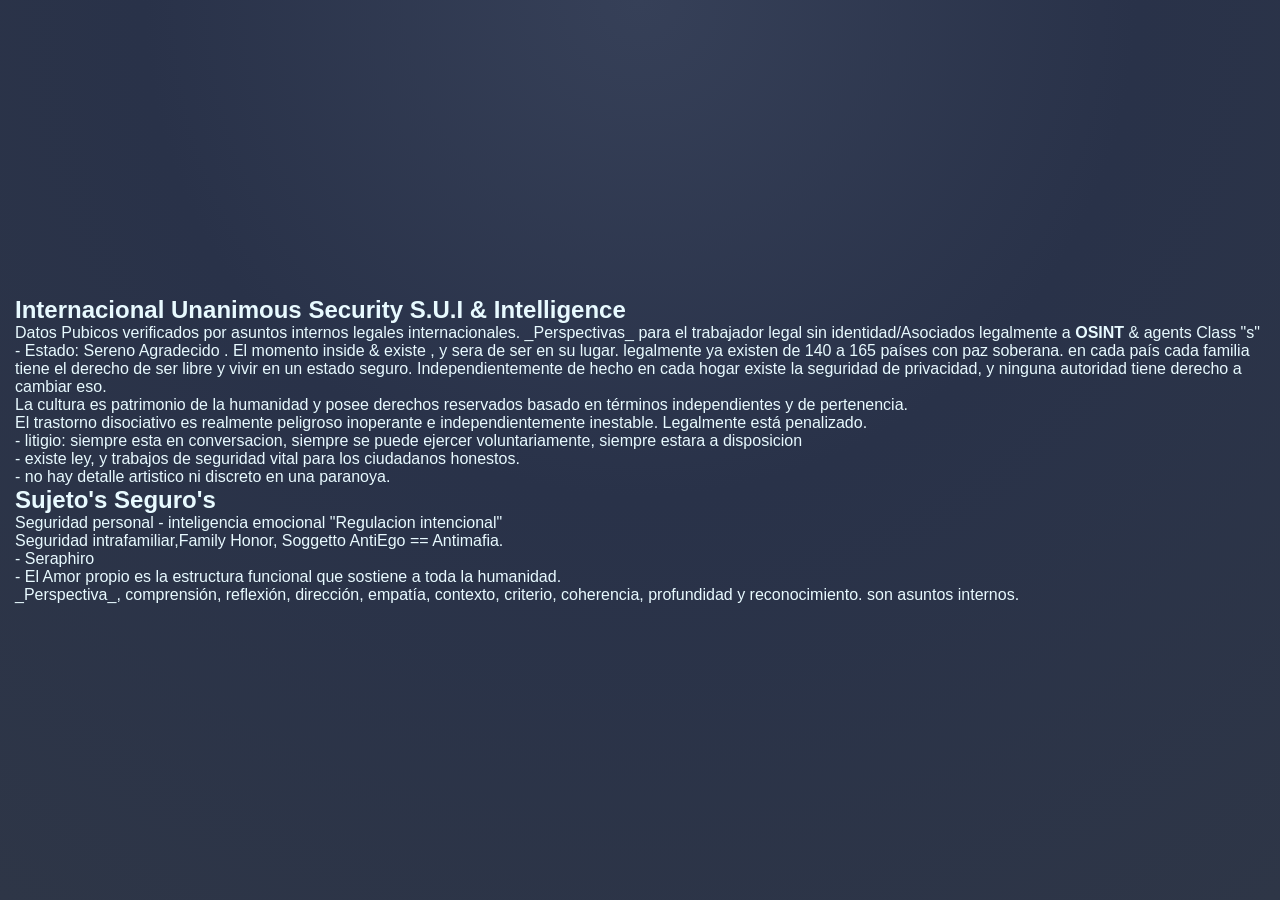
<file: SUI.html>
<!DOCTYPE html>
<html lang="en">
<head>
    <meta charset="UTF-8">
    <meta name="viewport" content="width=device-width, initial-scale=1.0">
    
    <title>Blog Spot</title>
        <link rel="stylesheet" href="style.css"> 

    </head>
<body>
        <section class ="sui">
            <h1>
                Internacional Unanimous Security 
               <span>   <strong> S.U.I  </strong></span> 
                    & Intelligence 
            </h1>

                  
                    
            <ul>
                
           <p>

              Datos Pubicos verificados por asuntos internos legales internacionales. 
              _Perspectivas_ para el trabajador legal sin identidad/Asociados legalmente a 
              <Strong> OSINT </Strong> & agents Class "s"

           </p>
        
                <p>


                    - Estado: Sereno Agradecido .  
            
                    El momento inside & existe , y sera de ser en su lugar.
                    
                    legalmente ya existen de 140 a 165 países con paz soberana. 
                    en cada país cada familia tiene el derecho de ser libre  y vivir en un estado seguro. 

                    Independientemente de hecho en cada hogar existe la seguridad de privacidad,
                    y ninguna autoridad tiene derecho a cambiar eso.
                </p>
                <p>
                        La cultura es patrimonio  de la humanidad y posee derechos reservados basado en términos independientes y de pertenencia.

                </p>
                <p>
                    El trastorno disociativo es realmente peligroso  inoperante e independientemente inestable. 
                    Legalmente está penalizado.
                </p>

                    <p>
                    <ol>
                        - litigio: siempre esta en conversacion, siempre se puede ejercer voluntariamente, siempre estara a disposicion 
                            <br>

                        - existe ley, y trabajos de seguridad vital para los ciudadanos honestos.
                            <br>
                        
                        - no hay detalle artistico ni discreto en una paranoya.


                    </ol>
                        
                         

                       </p>
                    
                        <h2>Sujeto's Seguro's</h2>
                       <p class="sujeto">
                         

                       Seguridad personal - inteligencia emocional "Regulacion intencional"
                        <br>
                         Seguridad intrafamiliar,Family Honor, Soggetto AntiEgo == Antimafia.
                       </p>
                          
                       <p>
                        - Seraphiro
                        <br> 
                        - El Amor propio es la estructura funcional que sostiene a toda la humanidad.  

                       </p>
                       <p> _Perspectiva_, comprensión, reflexión, dirección, empatía, contexto, criterio, coherencia, profundidad y reconocimiento. son asuntos internos. </p>

                      
</body>
</html>
</file>
<file: style.css>
* {
    margin: 0;
    padding: 0;
    box-sizing: border-box;
}



body {
    min-height: 100vh;

    display: flex;
    flex-direction: column;
    align-items: center;
    justify-content: center;

    padding: 30px 15px;

    background:
        radial-gradient(
            circle at top,
            #364058 0%,
            #293249 45%,
            #2e3647 100%
        );

    color: #e8faff;

    font-family:
        Arial,
        Helvetica,
        sans-serif;
}

    .header {
        margin-bottom: 30px;

        text-align: center;
    }

    h2 h3 h4 {

        color: gray;
    }
/* =========================
   TARJETA PRINCIPAL
========================= */

.card {

    width: 100%;
    max-width: 600px;

    padding: 45px 30px;

    text-align: center;

    background: rgba(10, 15, 25, 0.82);

    border: 1px solid rgba(120, 220, 255, 0.35);

    border-radius: 18px;

    box-shadow:
        0 0 30px rgba(0, 0, 0, 0.6),
        0 0 60px rgba(70, 180, 255, 0.08);

    backdrop-filter: blur(10px);
}




hr{
    margin: 10%;
}
/* =========================
   PERFIL
========================= */

.perfil h1 {
    font-size: clamp(2rem, 6vw, 3rem);

    letter-spacing: 2px;

    color: #ffffff;

    text-shadow:
        0 0 10px rgba(100, 220, 255, 0.45);
}

.perfil h3 {
    margin-top: 12px;

    font-size: 1.05rem;

    font-weight: 400;

    color: #72d9ff;
}


.perfil p {
    margin-top: 10px;

    font-size: 0.95rem;

    color: #aeb9c7;
}


/* =========================
   CONTACTO
========================= */

.contacto {
    margin-top: 25px;
}


.contacto span {
    display: inline-flex;

    align-items: center;
    justify-content: center;

    gap: 9px;

    font-size: 0.9rem;

    color: #c8d4df;
}


.contacto img {
    width: 20px;
    height: 20px;

    object-fit: contain;
}


/* =========================
   BOTÓN LUME CODE
========================= */

.LinC {
    margin-top: 30px;
}


.boton {
    display: inline-block;

    padding: 13px 25px;

    color: #071018;

    background: #79e6ff;

    border: 2px solid #b8f4ff;

    border-radius: 7px;

    font-family:
        "Courier New",
        monospace;

    font-size: 0.9rem;

    font-weight: bold;

    text-decoration: none;

    box-shadow:
        4px 4px 0 #263440;

    transition:
        transform 0.15s ease,
        box-shadow 0.15s ease,
        background 0.15s ease;
}


.boton:hover {
    background: #b5f4ff;

    transform: translateY(-2px);

    box-shadow:
        6px 6px 0 #263440;
}


.boton:active {
    transform: translateY(2px);

    box-shadow:
        2px 2px 0 #263440;
}


/* =========================
   BOTÓN WINDOWS 98
========================= */

.trigger {
    position: fixed;

    right: 25px;
    bottom: 25px;

    width: 58px;
    height: 58px;

    padding: 4px;

    cursor: pointer;

    background: #c0c0c0;

    border: 2px solid;

    border-color:
        #ffffff
        #404040
        #404040
        #ffffff;

    box-shadow:
        3px 3px 0 #000;

    transition: transform 0.15s ease;
}


.trigger:hover {
    transform: scale(1.08);
}


.trigger img {
    width: 100%;
    height: 100%;

    object-fit: cover;

    display: block;
}


/* =========================
   OVERLAY
========================= */

.overlay {
    position: fixed;

    inset: 0;

    display: none;

    align-items: center;
    justify-content: center;

    padding: 20px;

    background: rgba(0, 0, 0, 0.55);

    z-index: 1000;
}


/* =========================
   WINDOWS 98
========================= */

.window {
    width: min(420px, 100%);

    background: #c0c0c0;

    border: 2px solid;

    border-color:
        #ffffff
        #000000
        #000000
        #ffffff;

    box-shadow:
        6px 6px 0 rgba(0, 0, 0, 0.65);

    color: #000;

    font-family:
        "MS Sans Serif",
        Arial,
        sans-serif;
}


/* =========================
   TITLE BAR
========================= */

.titlebar {
    display: flex;

    align-items: center;
    justify-content: space-between;

    min-height: 28px;

    padding: 3px 4px;

    color: white;

    background: #000080;

    font-size: 13px;

    font-weight: bold;
}


.titlebar button {
    width: 22px;
    height: 20px;

    padding: 0;

    cursor: pointer;

    color: #000;

    background: #c0c0c0;

    border: 2px solid;

    border-color:
        #ffffff
        #404040
        #404040
        #ffffff;

    font-size: 12px;

    font-weight: bold;

    line-height: 14px;
}


.titlebar button:active {
    border-color:
        #404040
        #ffffff
        #ffffff
        #404040;
}


/* =========================
   WINDOW CONTENT
========================= */

.window-content {
    padding: 25px;

    text-align: center;
}


.window-content p {
    margin-bottom: 25px;

    font-size: 15px;
}


.window-content button {
    min-width: 75px;

    padding: 5px 15px;

    cursor: pointer;

    background: #c0c0c0;

    border: 2px solid;

    border-color:
        #ffffff
        #404040
        #404040
        #ffffff;

    font-weight: bold;
}


.window-content button:active {
    border-color:
        #404040
        #ffffff
        #ffffff
        #404040;
}


/* =========================
   REDES
========================= */

.links {
    display: flex;

    align-items: center;
    justify-content: center;

    flex-wrap: wrap;

    gap: 18px;

    margin-top: 25px;

    max-width: 600px;
}


.links a {
    display: flex;

    align-items: center;
    justify-content: center;

    width: 42px;
    height: 42px;

    border-radius: 10px;

    transition:
        transform 0.2s ease,
        opacity 0.2s ease;
}


.links a:hover {
    transform:
        translateY(-5px)
        scale(1.08);

    opacity: 0.8;
}


.links img {
    width: 34px;
    height: 34px;

    object-fit: contain;
}


/* =========================
   RESPONSIVE
========================= */

@media (max-width: 600px) {

    body {
        padding: 20px 12px;
    }

    .card {
        padding: 35px 20px;
    }

    .perfil h1 {
        font-size: 2rem;
    }

    .perfil h3 {
        font-size: 0.95rem;
    }

    .perfil p {
        font-size: 0.85rem;
    }

    .contacto span {
        font-size: 0.78rem;
    }

    .links {
        gap: 12px;
    }

    .trigger {
        right: 15px;
        bottom: 15px;

        width: 52px;
        height: 52px;
    }

}


/* =========================
   PANTALLAS MUY PEQUEÑAS
========================= */

@media (max-width: 380px) {

    .card {
        padding: 30px 15px;
    }

    .contacto span {
        flex-direction: column;
    }

    .boton {
        width: 100%;
    }

}
</file>
